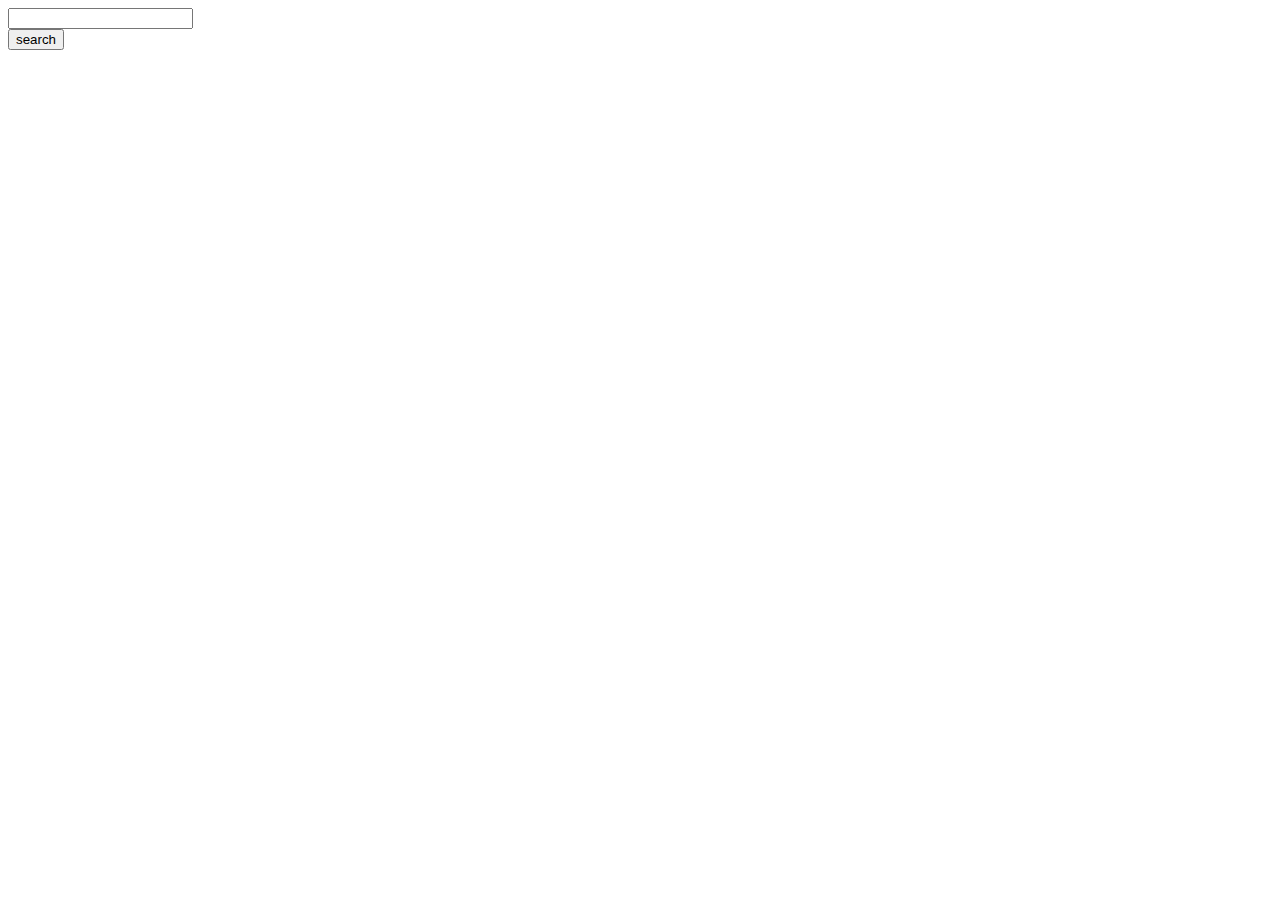
<file: apicall/index.html>
<!DOCTYPE html>
<html lang="en">
<head>
    <meta charset="UTF-8">
    <meta name="viewport" content="width=device-width, initial-scale=1.0">
    <title>Document</title>
</head>
<body>
    <div>
        <input type="text" id="search">
    </div>
    <button id="btn">search</button>
    <div>
        <h1 id="cn"></h1>
        <h2 id="time"></h2>
        <p id="th"></p>
    </div>
    <script src="script.js"></script>
</body>
</html>
</file>
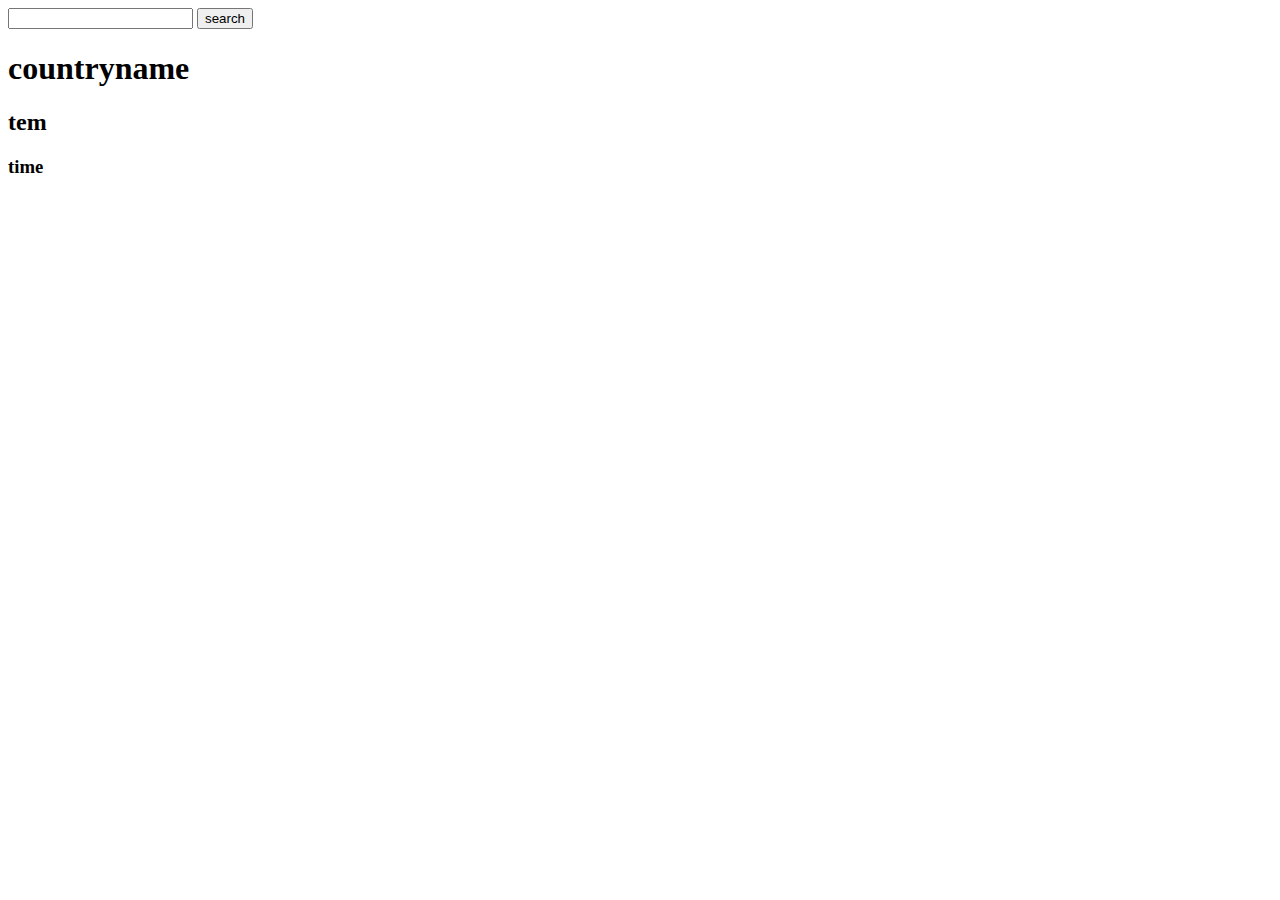
<file: ApiCallPractic/index.html>
<!DOCTYPE html>
<html lang="en">
<head>
    <meta charset="UTF-8">
    <meta name="viewport" content="width=device-width, initial-scale=1.0">
    <title>Document</title>
</head>
<body>
    <input type="text" id="data">
    <button id="btn">search</button>
    <h1 id="cn">countryname</h1>
    <h2 id="tem">tem</h2>
    <h3 id="time">time</h3>
    <script src="script.js"></script>
</body>
</html>
</file>
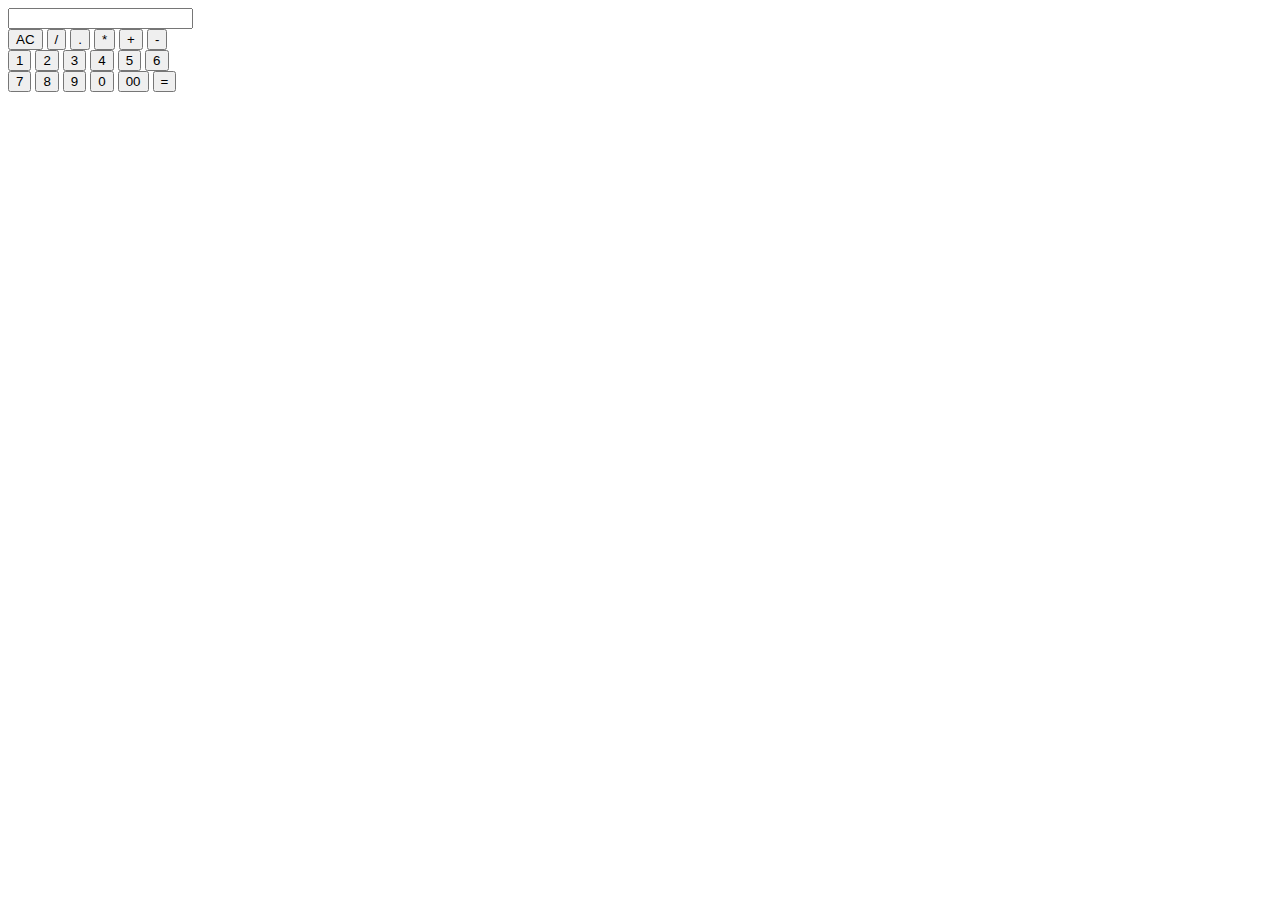
<file: calculator/index.html>
<!DOCTYPE html>
<html lang="en">
<head>
    <meta charset="UTF-8">
    <meta name="viewport" content="width=device-width, initial-scale=1.0">
    <title>Document</title>
</head>
<body>
    <div class="container">
        <div>
            <form>
                <div class="display">
                <input type="text" name="display">
            </div>
            <div>
                <input type="button" value="AC" onclick="display.value=' ' ">
                <input type="button" value="/" onclick="display.value +='/'">
                <input type="button" value="." onclick="display.value +='.'">
                <input type="button" value="*" onclick="display.value +='*'">
                <input type="button" value="+" onclick="display.value +='+'">
                <input type="button" value="-" onclick="display.value +='-'">
            </div>
            <div>
                <input type="button" value="1" onclick="display.value +='1'">
                <input type="button" value="2" onclick="display.value +='2'">
                <input type="button" value="3" onclick="display.value +='3'">
                <input type="button" value="4" onclick="display.value +='4'">
                <input type="button" value="5" onclick="display.value +='5'">
                <input type="button" value="6" onclick="display.value +='6'">
            </div>
            <div>
                <input type="button" value="7" onclick="display.value +='7'">
                <input type="button" value="8" onclick="display.value +='8'">
                <input type="button" value="9" onclick="display.value +='9'">
                <input type="button" value="0" onclick="display.value +='0'">
                <input type="button" value="00" onclick="display.value +='00'">
                <input type="button" value="=" onclick="display.value =eval(display.value)">
            </div>
            </form>
        </div>
    </div>
</body>
</html>
</file>
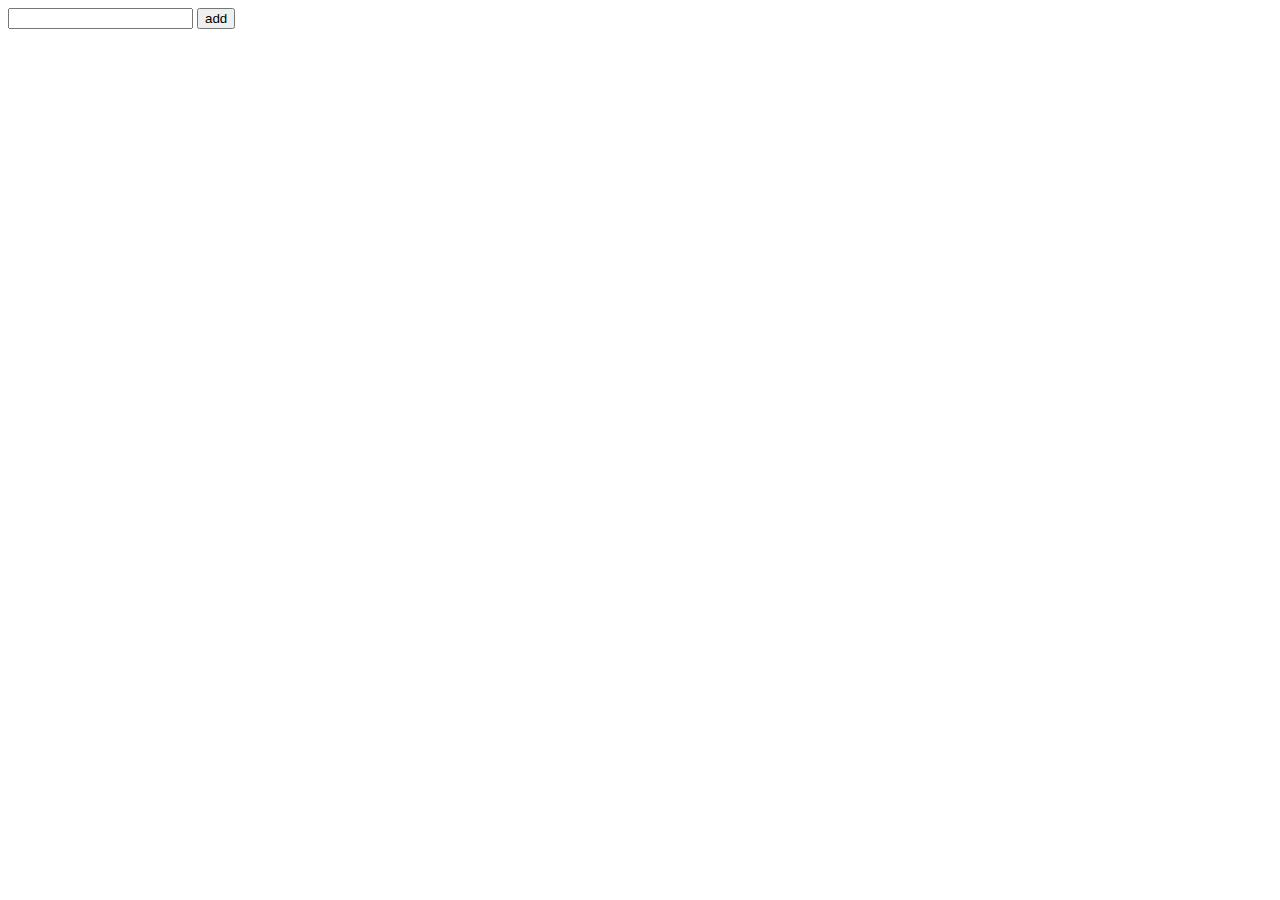
<file: todolist/index.html>
<!DOCTYPE html>
<html lang="en">
<head>
    <meta charset="UTF-8">
    <meta name="viewport" content="width=device-width, initial-scale=1.0">
    <title>Document</title>
</head>
<body>
    <input type="text" id="input-box">
    <button onclick="addTask()">add</button>
    <ul id="list-conatiner">
        <!-- <li>1</li>
        <li>1</li>
        <li>1</li> -->
    </ul>
    <script src="script.js"></script>
</body>
</html>
</file>
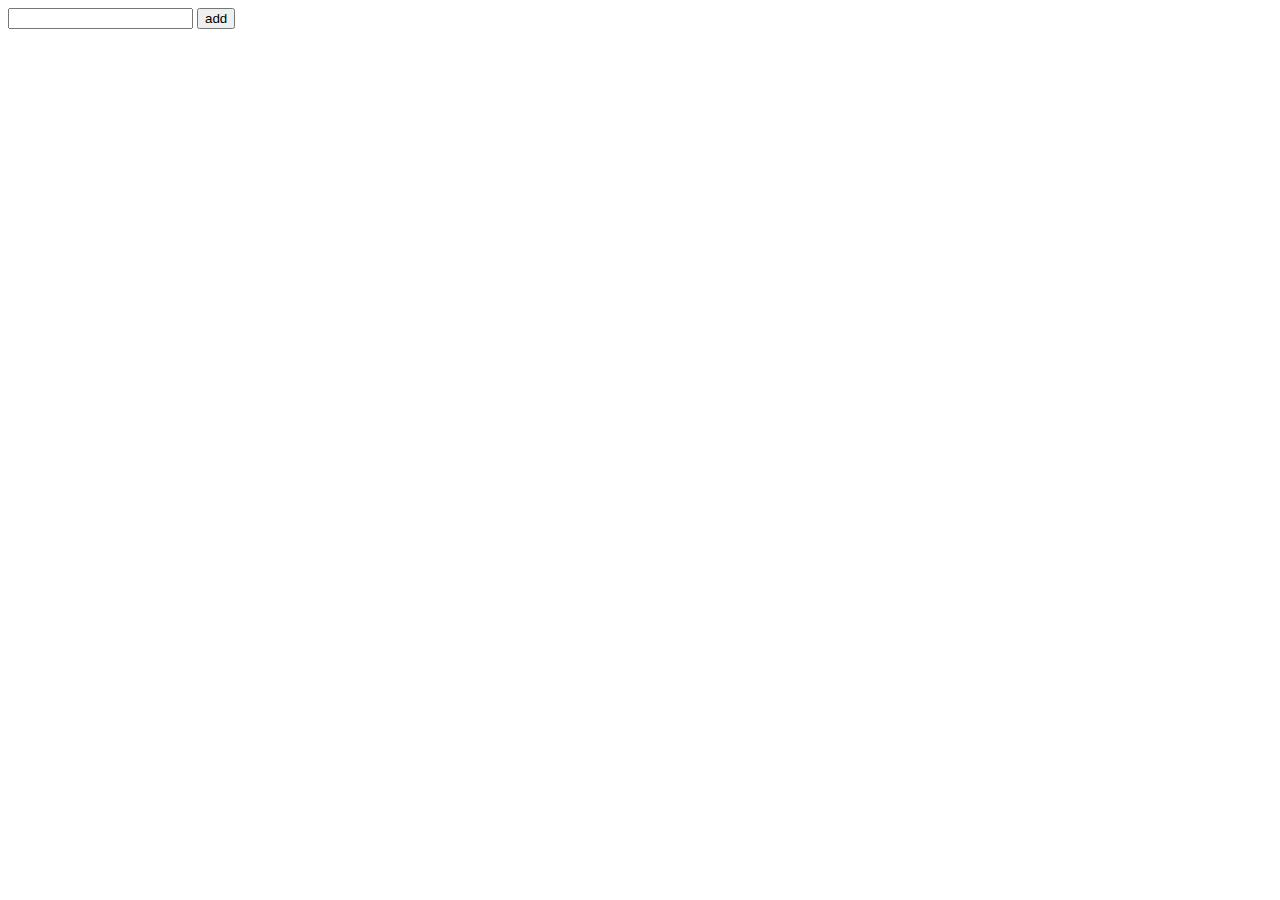
<file: todopractic/index.html>
<!DOCTYPE html>
<html lang="en">
<head>
    <meta charset="UTF-8">
    <meta name="viewport" content="width=device-width, initial-scale=1.0">
    <title>Document</title>
</head>
<body>
    <div>
        <input type="text" id="data">
        <button onclick="add()">add</button>
    </div>
    <ul id="order">
        <!-- <li>data</li>
        <li>data</li>
        <li>data</li> -->
    </ul>
    <script src="script.js"></script>
</body>
</html>
</file>
